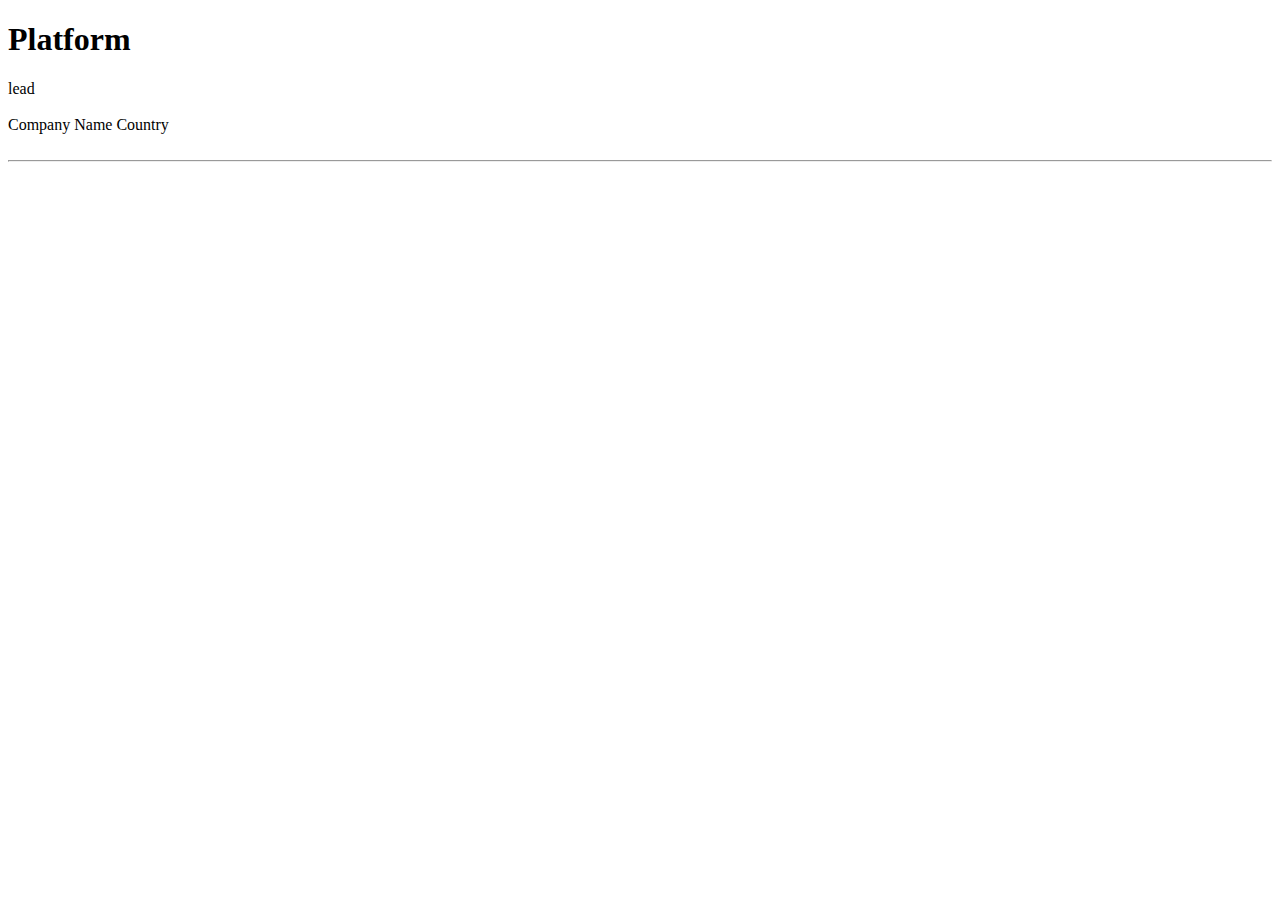
<file: src/main/resources/leads/index.html>
<!DOCTYPE html>
<html lang="en" xmlns:th="http://www.thymeleaf.org">
<head>
<meta charset="UTF-8">
<title>All Leads</title>
</head>
<link th:href="@{/static/main.css}" rel="stylesheet">
<body>

	<h1>Platform</h1>

	<div class="column-left">
		<div th:each="lead : ${leads}">
			<a th:href="@{/leads/{id}(id=${lead.getId()})}"
				th:text="${lead.getFirstName() + '  ' + lead.getLastName() + ', ' + lead.getTitle() 
         + ', ' + lead.getEmail() + ', ' + lead.getProof() }">lead</a>
		</div>
	</div>
	<br>
	<div class="column-right">
		<div th:each="company : ${companies}">
		<a th:text="${company.getName()}">Company Name</a>
		<a th:text="${company.getCountry()}">Country</a>
		</div>
	</div>
	<br />
	<hr />

	<!-- <a href="/DipProject/leads/new">Create new Lead</a> -->

</body>
</html>
</file>
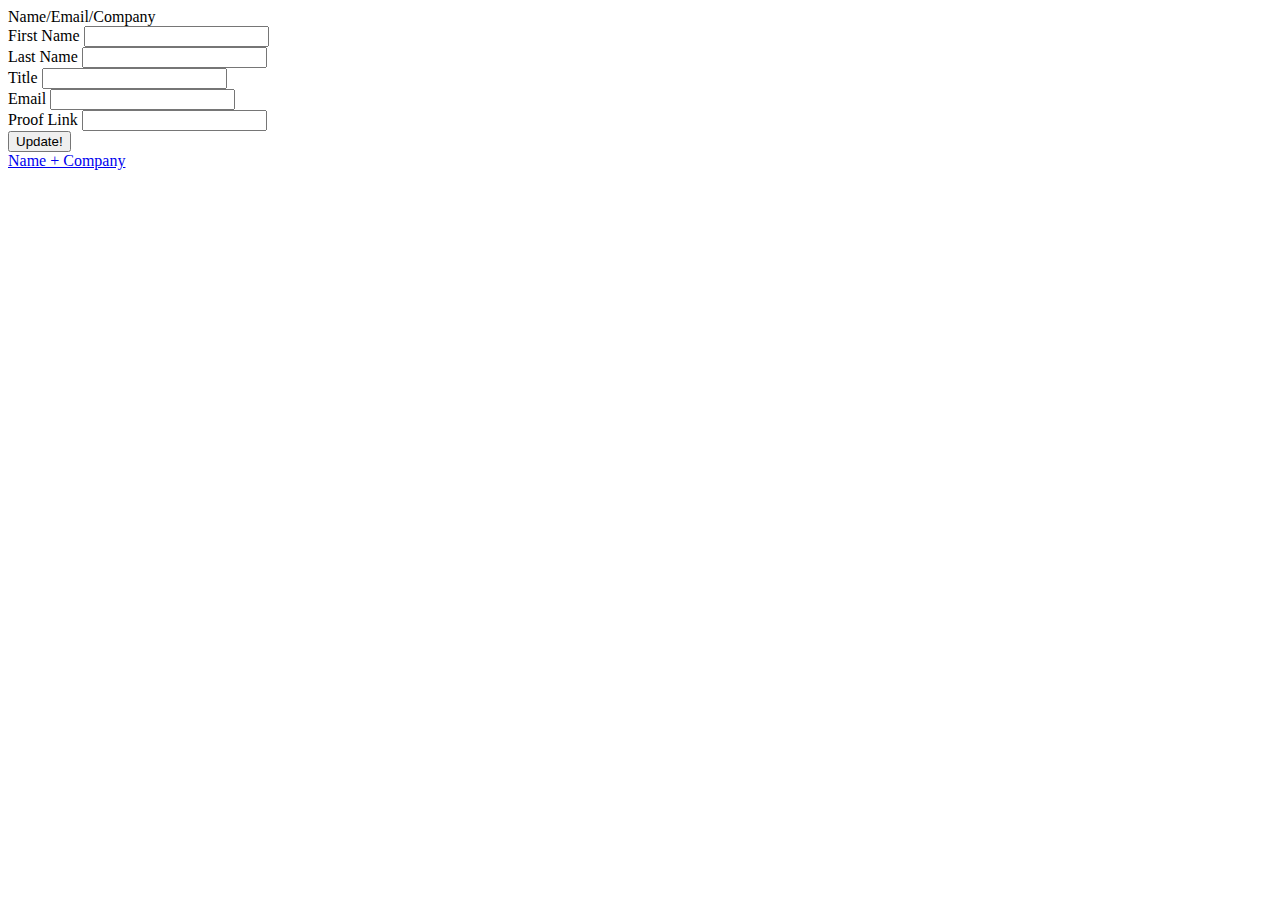
<file: src/main/resources/leads/edit.html>
<!DOCTYPE html>
<html lang="en" xmlns:th="http://www.thymeleaf.org">
<head>
<meta charset="UTF-8">
<title>Update Lead's data</title>
</head>
<body>
	<div class="margin-mini-bottom">
		<label for="contact-name">Name/Email/Company</label>
	</div>
	<form th:method="PATCH" th:action="@{/leads/{id}(id=${lead.getId()})}"
		th:object="${lead}">
		<label for="firstname"> First Name </label> <input type="text"
			th:field="*{FirstName}" id="firstname" /> <br /> <label
			for="lastName"> Last Name </label> <input type="text"
			th:field="*{LastName}" id="lastName" /> <br /> <label for="title">
			Title </label> <input type="text" th:field="*{Title}" id="title" /> <br /> <label
			for="email"> Email </label> <input type="text" th:field="*{Email}"
			id="email" /> <br /> <label for="proof"> Proof Link </label> <input
			type="text" th:field="*{Proof}" id="proof" /> <br /> <input
			type="submit" value="Update!" />
	</form>

</body>
</html>
<a data-clipboard-text="Justin Franks The Boeing Company"
	target="_blank"
	href="https://www.google.com/search?newwindow=1&amp;q=Justin+Franks+The Boeing Company"
	class="clipboard-copy">Name + Company</a>
</file>
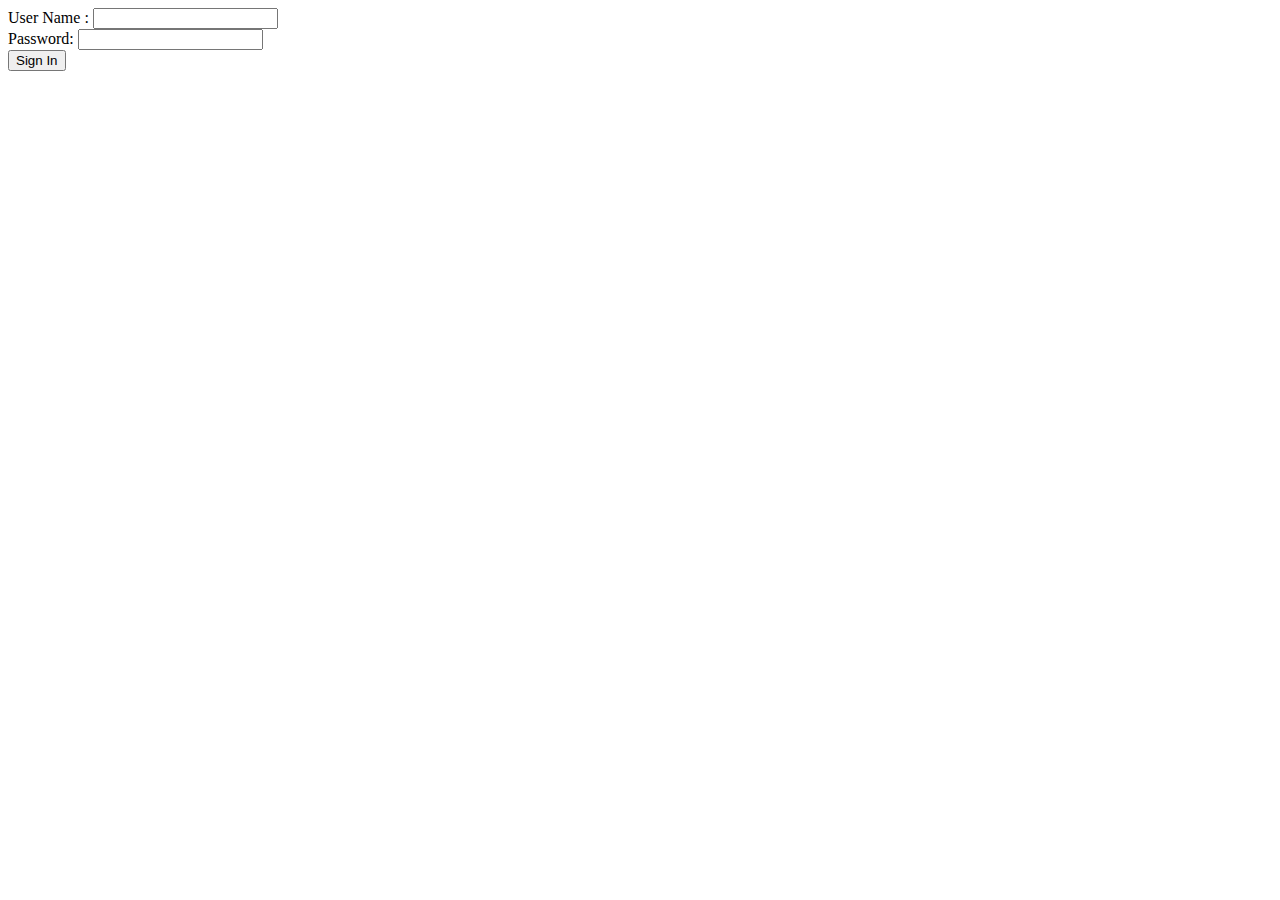
<file: src/main/resources/leads/login.html>
<!DOCTYPE html>
<html xmlns="http://www.w3.org/1999/xhtml" xmlns:th="https://www.thymeleaf.org"
      xmlns:sec="https://www.thymeleaf.org/thymeleaf-extras-springsecurity3">
    <head>
        <title>Spring Security Example </title>
    </head>
    <body>
        <div th:if="${param.error}">
            
        </div>
        <div th:if="${param.logout}">
            
        </div>
        <form th:action="@{/login}" method="post">
            <div><label> User Name : <input type="text" name="username"/> </label></div>
            <div><label> Password: <input type="password" name="password"/> </label></div>
            <div><input type="submit" value="Sign In"/></div>
        </form>
    </body>
</html>
</file>
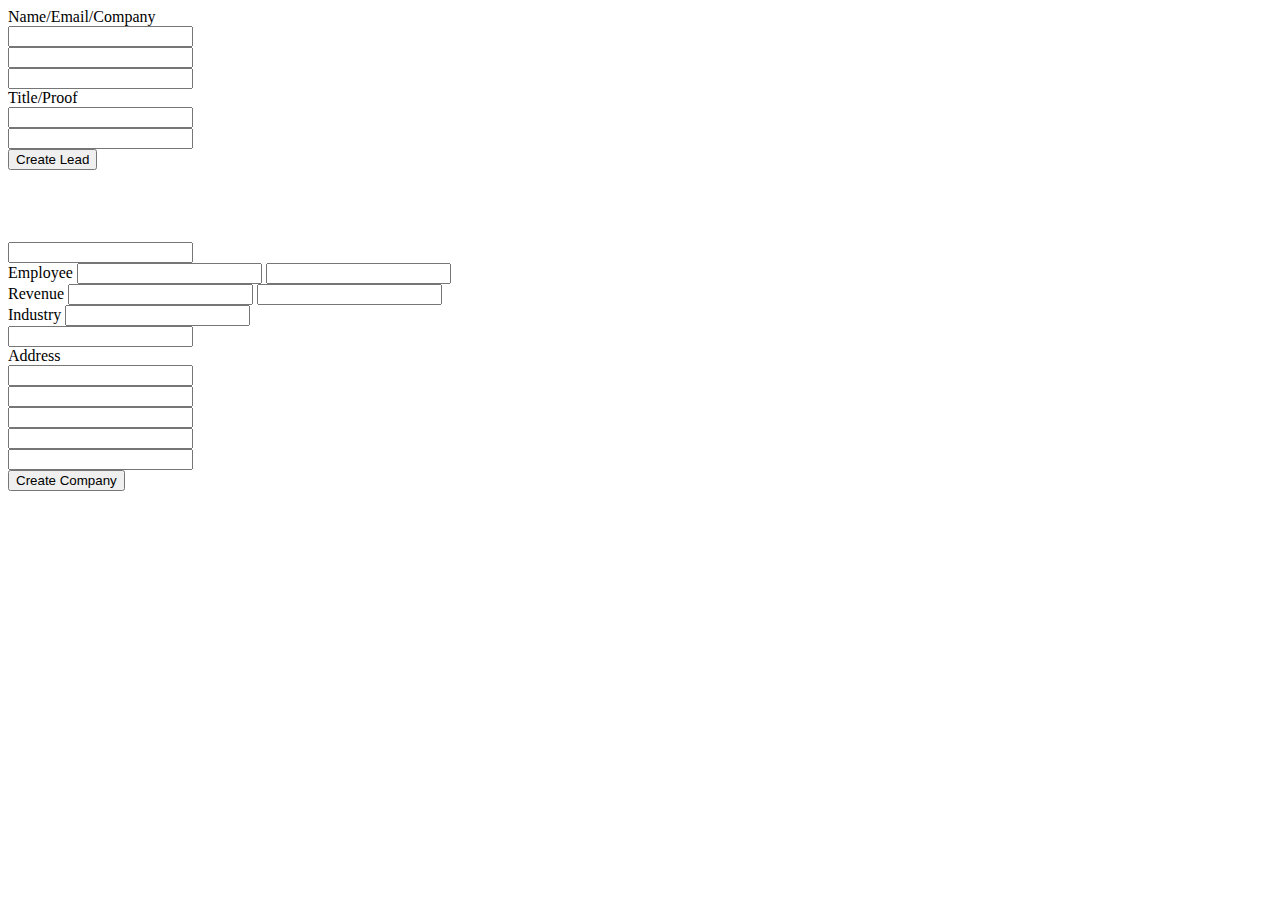
<file: src/main/resources/leads/new.html>
<!DOCTYPE html>
<html lang="en" xmlns:th="http://www.thymeleaf.org">
<head>
<meta charset="UTF-8">
<title>Create new lead</title>
</head>
<body>

	<form th:method="POST" th:action="@{/leads}" th:object="${lead}">
        <input type="hidden" th:field="*{id}">
        <div class="contact">
            <div class="name-email-company">
                <label for="contact-Name-Email-Company">Name/Email/Company</label>
                <div class="name">
                    <div class="firstName">
                        <input type="text" th:field="*{FirstName}" id="firstname" />
                    </div>
                    <div class="lastName">
                        <input type="text" th:field="*{LastName}" id="lastName" />
                    </div>
                </div>
                <div class="email">
                    <input type="text" th:field="*{Email}" id="email" />
                </div>
            </div>
            <div class="title-proof">
                <label for="contact-name2">Title/Proof</label>
                <div class="title">
                    <input type="text" th:field="*{Title}" id="title" />
                </div>
                <div class="proof">
                    <input type="text" th:field="*{Proof}" id="proof" />
                </div>
            </div>
            <div class="lead-submit-button">
                <input type="submit" value="Create Lead" />
            </div>
        </div>
    </form>

    <br />
    <br />
    <br />
    <br />

    <form th:method="POST" th:action="@{/companies}" th:object="${company}">
        <input type="hidden" th:field="*{id}">
        <div class="company">
            <div class="company-Name">
                <input type="text" th:field="*{Name}" id="name" />
            </div>
            <div class="employee-revenue">
                <div class="employee">
                    <label for="employee">Employee</label> <input type="text"
                        th:field="*{Size}" id="employee" /> <input type="text"
                        th:field="*{Sizeproof}" id="employeeproof" />
                </div>
                <div class="revenue">
                    <label for="revenue">Revenue</label> <input type="text"
                        th:field="*{Revenue}" id="revenue" /> <input type="text"
                        th:field="*{Revenueproof}" id="revenueproof" />
                </div>
            </div>
            <div class="industry">
                <label for="industry">Industry</label> <input type="text"
                    th:field="*{Industry}" id="industry" />
            </div>
            <div class="phone">
                <input type="text" th:field="*{Phone}" id="phone" />
            </div>
            <div class="Address">
                <label for="Address">Address</label>
                <div class="country">
                    <input type="text" th:field="*{Country}" id="country" />
                </div>
                <div class="state">
                    <input type="text" th:field="*{State}" id="state" />
                </div>
                <div class="street">
                    <input type="text" th:field="*{Street}" id="street" />
                </div>
                <div class="city">
                    <input type="text" th:field="*{city}" id="city" />
                </div>
                <div class="zip">
                    <input type="text" th:field="*{zip}" id="zip" />
                </div>
            </div>
            <div class="company-submit-button">
                <input type="submit" value="Create Company" />
            </div>
        </div>

    </form>

</body>
</html>
</file>
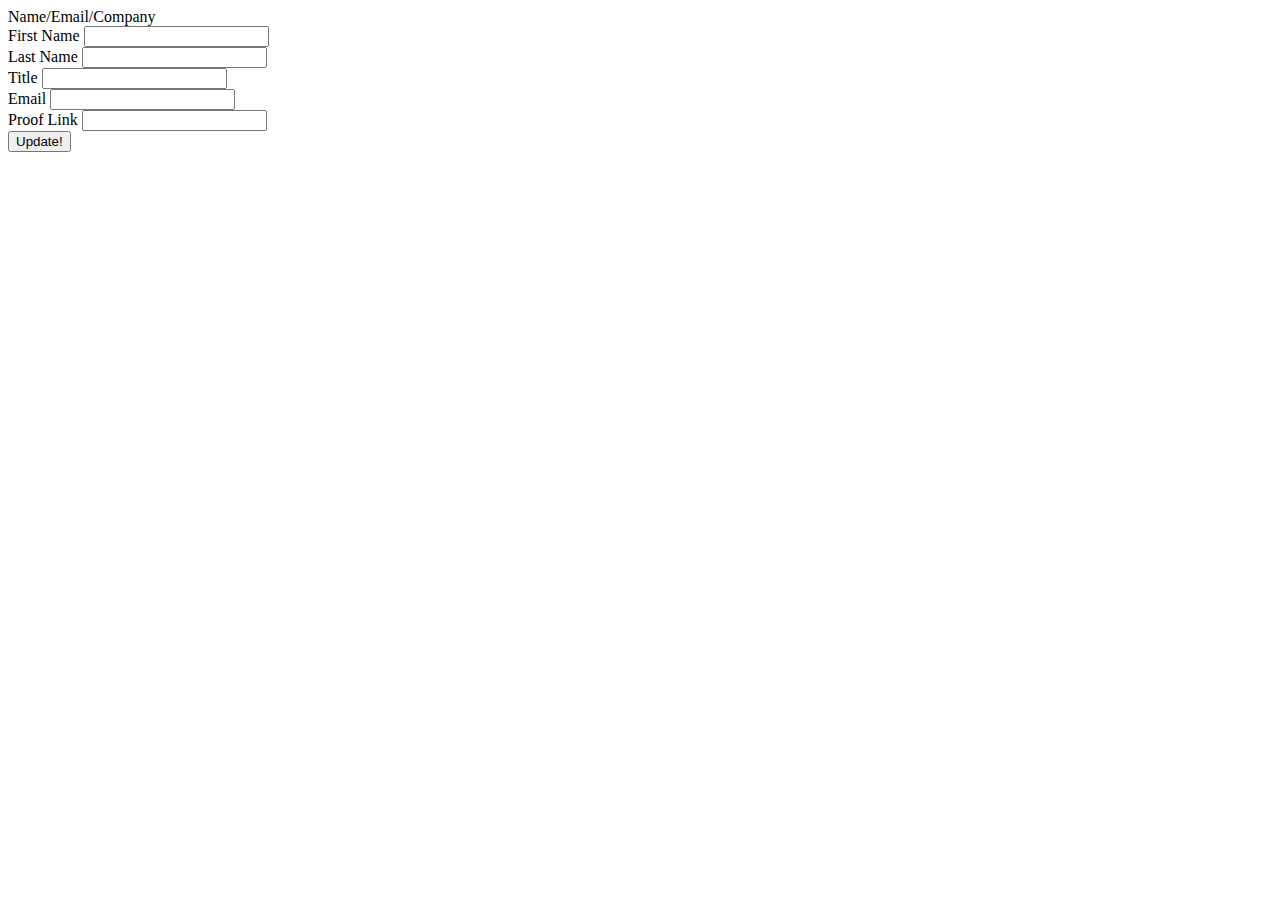
<file: src/main/webapp/WEB-INF/views/leads/edit.html>
<!DOCTYPE html>
<html lang="en" xmlns:th="http://www.thymeleaf.org">
<head>
<meta charset="UTF-8">
<title>Update Lead's data</title>
</head>
<body>
    <div class="margin-mini-bottom">
            <label for="contact-name" >Name/Email/Company</label>
        </div>
    <form th:method="PATCH" th:action="@{/leads/{id}(id=${lead.getId()})}" th:object="${lead}">
	    <label for="firstname"> First Name </label>
	    <input type="text" th:field="*{FirstName}" id="firstname"/>
	       <br/>
	    <label for="lastName"> Last Name </label>
        <input type="text" th:field="*{LastName}" id="lastName"/>
            <br/>
        <label for="title"> Title </label>
        <input type="text" th:field="*{Title}" id="title"/>
            <br/>
        <label for="email"> Email </label>
        <input type="text" th:field="*{Email}" id="email"/>
	       <br/>
        <label for="proof"> Proof Link </label>
        <input type="text" th:field="*{Proof}" id="proof"/>
	       <br/>
	    <input type="submit" value="Update!"/>
   </form>

</body>
</html>
</file>
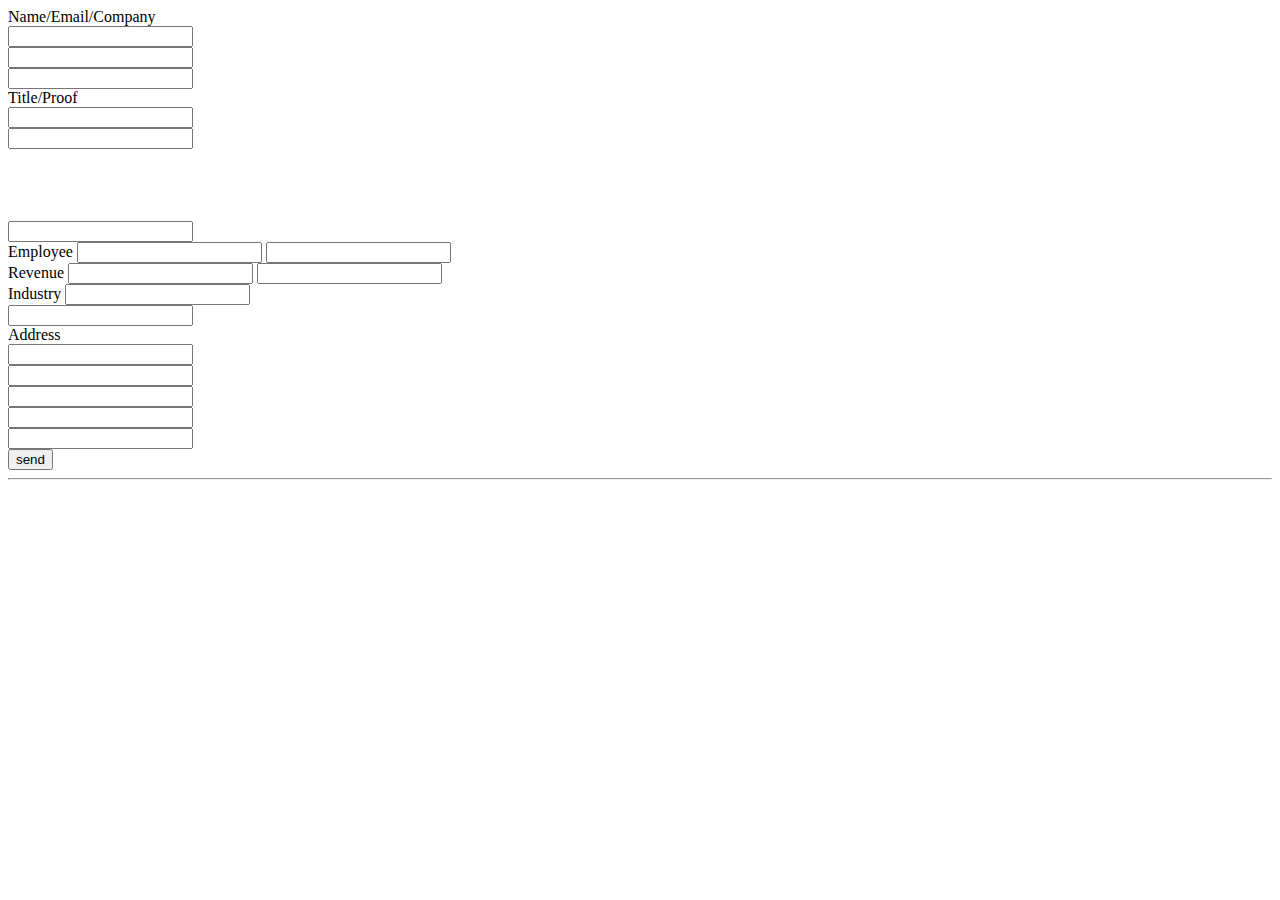
<file: src/main/webapp/WEB-INF/views/leads/show.html>
<!DOCTYPE html>
<html lang="en" xmlns:th="http://www.thymeleaf.org">
<head>
<meta charset="UTF-8">
<title>Lead</title>
<script src='http://ajax.aspnetcdn.com/ajax/jQuery/jquery-3.2.1.js'></script>
</head>
<link th:href="@{/static/show.css}" rel="stylesheet">
<script type="text/javascript" th:src="@{/static/action.js}"></script>
<body>
	<form class="lead-form" th:object="${lead}">
		<input type="hidden" th:field="*{id}" id="leadId">
		<div class="contact">
			<div class="name-email-company">
				<label for="contact-Name-Email-Company">Name/Email/Company</label>
				<div class="name">
					<div class="firstName">
						<input type="text" th:field="*{FirstName}"  id="firstName" />
					</div>
					<div class="lastName">
						<input type="text" th:field="*{LastName}" id="lastName" />
					</div>
				</div>
				<div class="email">
					<input type="text" th:field="*{Email}" id="email" />
				</div>
			</div>
			<div class="title-proof">
				<label for="contact-name2">Title/Proof</label>
				<div class="title">
					<input type="text" th:field="*{Title}" id="title" />
				</div>
				<div class="proof">
					<input type="text" th:field="*{Proof}" id="proof" />
				</div>
			</div>
		</div>
	</form>

	<br />
	<br />
	<br />
	<br />

	<form class="company-form" th:object="${company}">
		<input type="hidden" th:field="*{id}" id="companyId">
		<div class="company">
			<div class="company-Name">
				<input type="text" th:field="*{Name}" id="name" />
			</div>
			<div class="employee-revenue">
				<div class="employee">
					<label for="employee">Employee</label> 
					<input type="text" th:field="*{Size}" id="size"/> 
					<input type="text" th:field="*{Sizeproof}" id="employeeproof" />
				</div>
				<div class="revenue">
					<label for="revenue">Revenue</label>
					<input type="text" th:field="*{Revenue}" id="revenue" /> 
					<input type="text" th:field="*{Revenueproof}" id="revenueproof" />
				</div>
			</div>
			<div class="industry">
				<label for="industry">Industry</label> <input type="text"
					th:field="*{Industry}" id="industry" />
			</div>
			<div class="phone">
				<input type="text" th:field="*{Phone}" id="phone" />
			</div>
			<div class="Address">
				<label for="Address">Address</label>
				<div class="country">
					<input type="text" th:field="*{Country}" id="country" />
				</div>
				<div class="state">
					<input type="text" th:field="*{State}" id="state" />
				</div>
				<div class="street">
					<input type="text" th:field="*{Street}" id="street" />
				</div>
				<div class="city">
					<input type="text" th:field="*{city}" id="city" />
				</div>
				<div class="zip">
					<input type="text" th:field="*{zip}" id="zip" />
				</div>
			</div>
		</div>
	</form>
	<input type="submit" id="submitTwo" value="send">
	<br />
	<hr />
	
</body>
</html>
</file>
